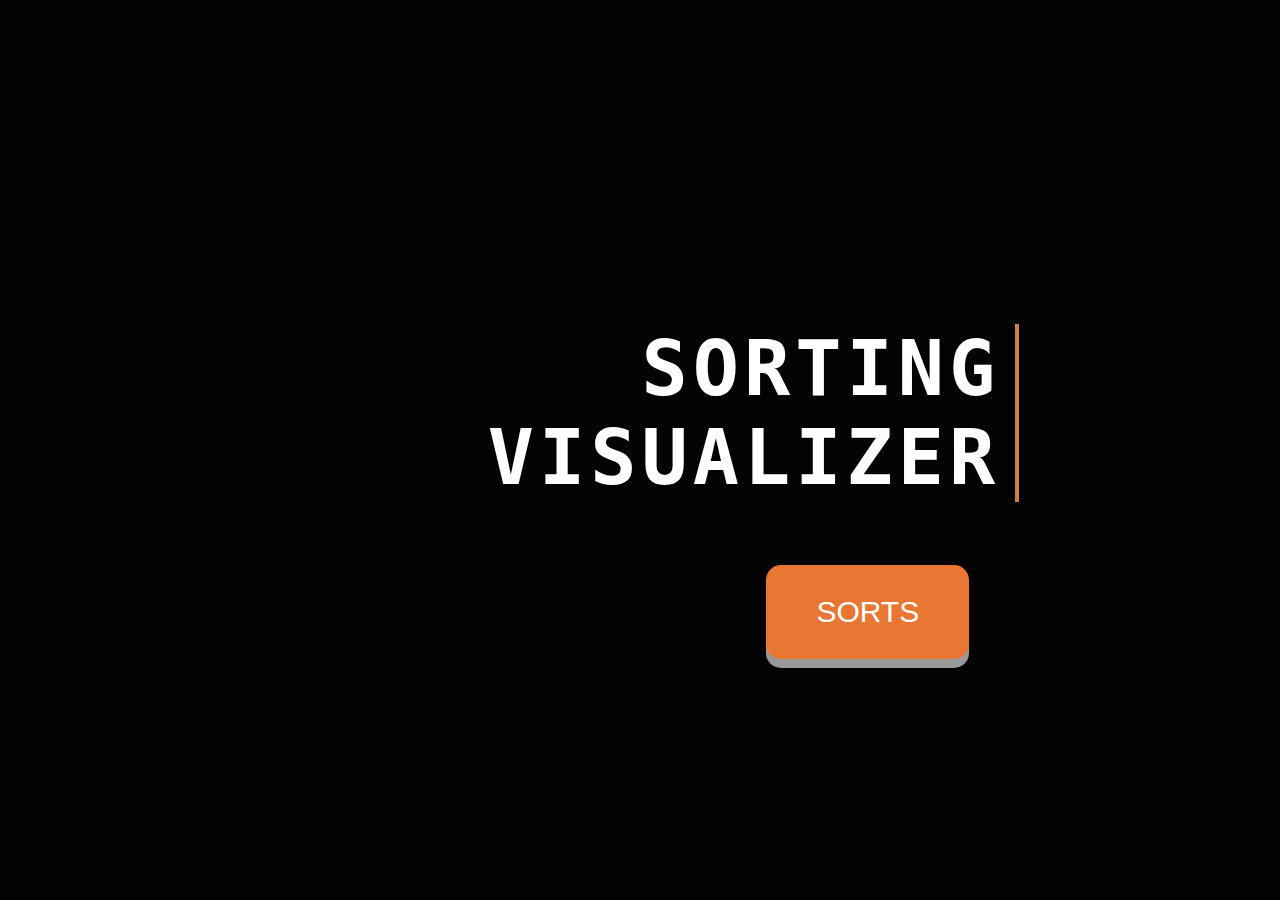
<file: index.html>
<html>
    <head>
        <title>Sorting Visualizer</title>
        <link rel="stylesheet" href="index.css">
    </head>
    <body>
        <div id="header"><span id="first-header">SORTING</span><br><span id="second-header">VISUALIZER</span></div> 
        <a href="mainpage.html">
            <button class ="button">SORTS</button>
          </a>
        
    </body>
</html>
</file>
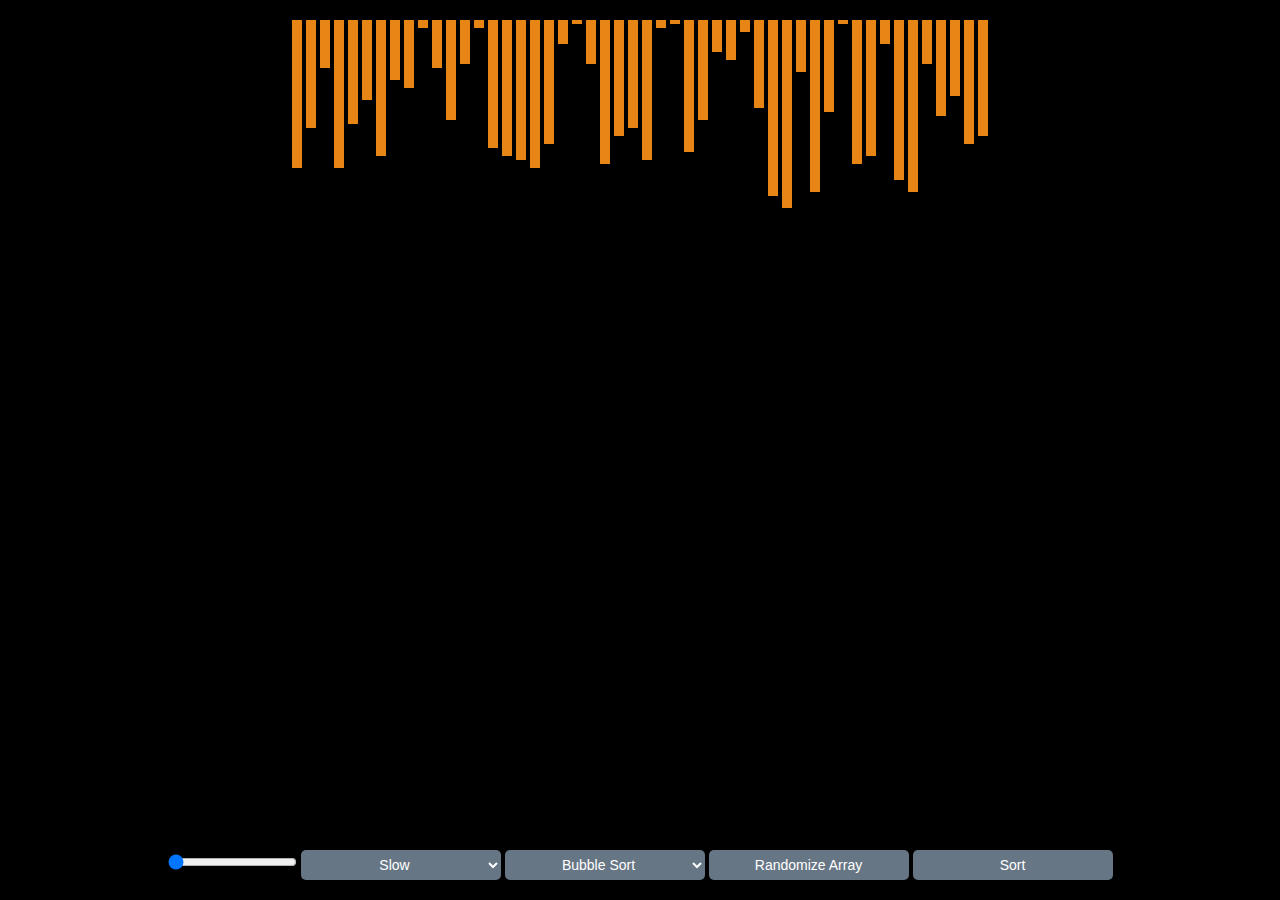
<file: mainpage.html>
<!DOCTYPE html>
<html lang="en">
  <head>
    <meta charset="UTF-8" />
    <meta http-equiv="X-UA-Compatible" content="IE=edge" />
    <meta name="viewport" content="width=device-width, initial-scale=1.0" />
    <link rel="stylesheet" href="mainpage.css" />
    <title>Sorting Visualizer</title>
  </head>
  <body>
    <div class="container">
      <div class="bars_container" id="bars_container"></div>

      <div class="buttons_container">
        <!-- <label for="slider">Array Size:</label> -->
        <input
          type="range"
          id="slider"
          min="50"
          max="120"
          step="5"
          value="50"
        />

        <select name="" id="speed">
          <option value="100">Slow</option>
          <option value="50">Medium</option>
          <option value="10">Fast</option>
        </select>
        <select name="" id="algo">
          <option value="bubble">Bubble Sort</option>
          <option value="insertion">Insertion Sort</option>
          <option value="heap">Heap Sort</option>
          <option value="merge">Merge Sort</option>
          <option value="quick">Quick Sort</option>
        </select>
        <button id="randomize_array_btn">Randomize Array</button>
        <button id="sort_btn">Sort</button>
      </div>
    </div>

    <script src="mainpage.js"></script>
  </body>
</html>
</file>
<file: index.css>
body{
    background-color: rgb(3, 3, 3);
}
#header {
    font-family: 'Oxygen', monospace, Courier;
    color: white;
    padding-right: 15px;
    margin-right: 20%;
    margin-top: 36vh;
    font-size: 6vw;
    letter-spacing: 5px;
    position: relative;
    text-align: right;
    font-weight: bold;
    border-right: 4px solid #d17f3f;
    -webkit-touch-callout: none; /* iOS Safari */
    -webkit-user-select: none; /* Safari */
     -khtml-user-select: none; /* Konqueror HTML */
       -moz-user-select: none; /* Old versions of Firefox */
        -ms-user-select: none; /* Internet Explorer/Edge */
            user-select: none; /* Non-prefixed version, currently
                                  supported by Chrome, Edge, Opera and Firefox */
}
.button {
    display: inline-block;
    padding: 30px 50px;
    font-size: 30px;
    cursor: pointer;
    text-align: center;
    text-decoration: none;
    outline: none;
    color: #fff;
    background-color: #e97633;
    border: none;
    border-radius: 15px;
    box-shadow: 0 9px #999;
    margin-left:60%;
    margin-top: 5%;
  }

  .button:hover {background-color: #e9893b}

.button:active {
  background-color: #eb9423;
  box-shadow: 0 5px #666;
  transform: translateY(4px);
}
</file>
<file: mainpage.css>
*{
    padding: 0;
    margin: 0;
    box-sizing: border-box;
}


.container{
    max-width: 100vw;
    height: 100vh;
    width: 95%;
    margin: 0 auto;
    display: flex;
    flex-direction: column;
    align-items: center;
    justify-content: space-between;
    padding: 20px 0px;
}

.bars_container{
    display: flex;
    flex-direction: row;
}

.bar{
    width: 10px;
    background-color: rgb(231, 134, 22);
    margin: 0 2px; 
    border-radius: 3 px;
}
body{
    background-color: black;
}


.buttons_container > button, select{
    width: 200px;
    height: 30px;
    background-color: #677685;
    border: none;
    border-radius: 5px;
    color: white;
    font-size: 14px;
    cursor: pointer;
    text-align: center;
    transition:  0.2s ease-in-out;
}

button:hover{
    background-color: #56697b;
}
</file>
